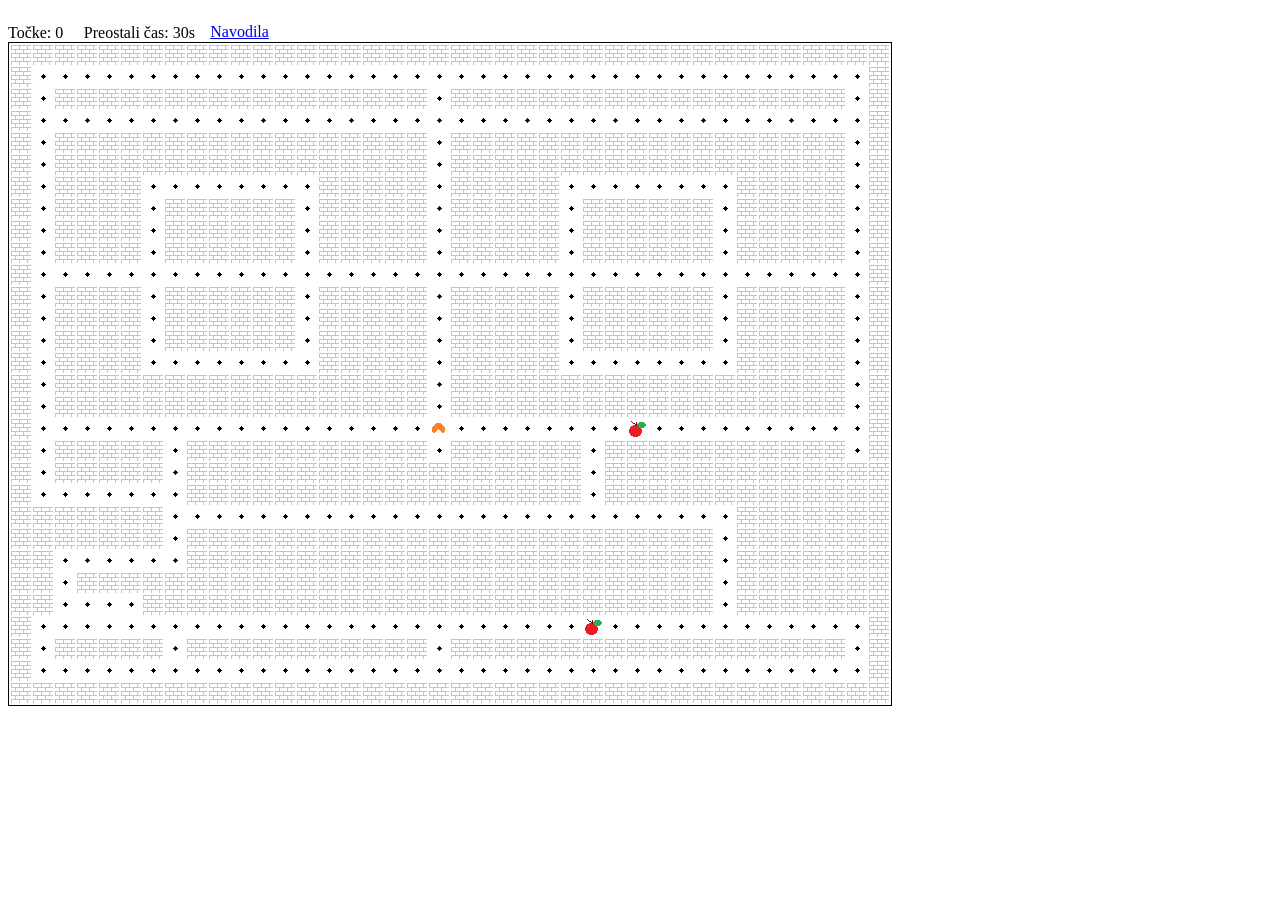
<file: Index.html>
<!DOCTYPE html>
<html lang="en" dir="ltr">
  <head>
    <meta charset="utf-8">
    <title>Pac-Man</title>
    <link rel="stylesheet" type="text/css" href="style.css">
    <script src = "stopnje.js"></script>
    <script src = "script.js"></script>
  </head>
  <body>
    <p id = "Tockovnik">Točke: 0</p>
    <p id="Casovnik">Preostali čas: 30s</p>
    <a href="navodila.html">Navodila</a>
    <table id = "Mapa"></table>
  </body>
</html>
</file>
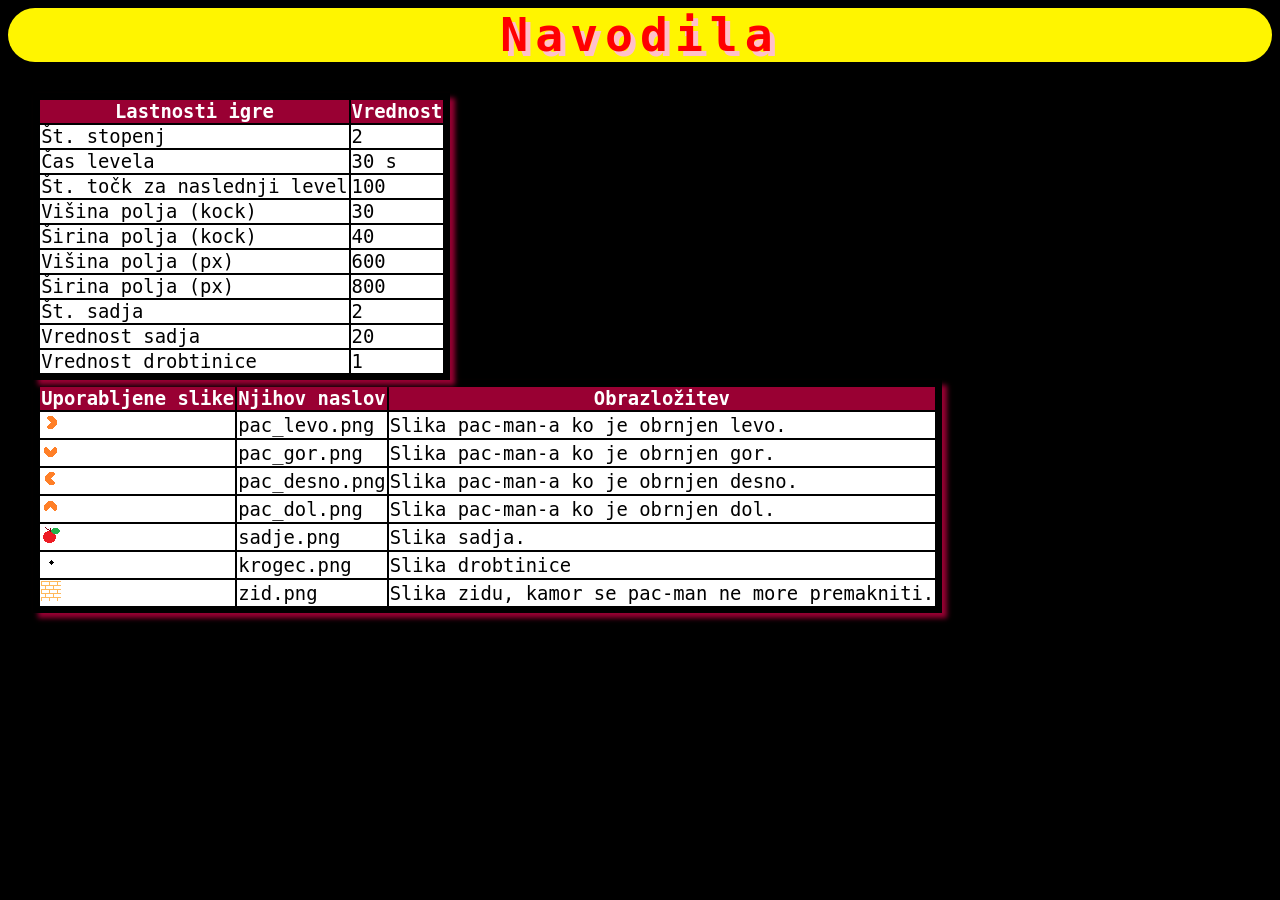
<file: navodila.html>
<!DOCTYPE HTML>
<html>
<head>
  <link rel="stylesheet" type="text/css" href="style2.css">
</head>

<body>

<h1>Navodila</h1>
<table>
  <thead>    <th>Lastnosti igre</th><th>Vrednost</th>  </thead>
  <tr>    <td>Št. stopenj</td><td>2</td>  </tr>
  <tr>    <td>Čas levela</td>   <td>30 s</td>  </tr>
  <tr>    <td>Št. točk za naslednji level</td>    <td>100</td>  </tr>
  <tr>    <td>Višina polja (kock)</td>    <td>30</td>  </tr>
  <tr>    <td>Širina polja (kock)</td>    <td>40</td>  </tr>
  <tr>    <td>Višina polja (px)</td>    <td>600</td>  </tr>
  <tr>    <td>Širina polja (px)</td>    <td>800</td>  </tr>
  <tr>    <td>Št. sadja</td>    <td>2</td>  </tr>
  <tr>    <td>Vrednost sadja</td>    <td>20</td>  </tr>
  <tr>    <td>Vrednost drobtinice</td>    <td>1</td>  </tr>
</table>



<table class="Slike">
  <thead>  <th>Uporabljene slike</th><th>Njihov naslov</th><th>Obrazložitev</th>  </thead>
  <tr>    <td><img src="images/pac_levo.png" /></td><td>pac_levo.png</td><td>Slika pac-man-a ko je obrnjen levo.</td>  </tr>
  <tr>    <td><img src="images/pac_gor.png" /></td><td>pac_gor.png</td><td>Slika pac-man-a ko je obrnjen gor.</td>  </tr>
  <tr>    <td><img src="images/pac_desno.png" /></td><td>pac_desno.png</td><td>Slika pac-man-a ko je obrnjen desno.</td>  </tr>
  <tr>      <td><img src="images/pac_dol.png" /></td><td>pac_dol.png</td><td>Slika pac-man-a ko je obrnjen dol.</td>  </tr>
  <tr>    <td><img src="images/sadje.png" /></td><td>sadje.png</td><td>Slika sadja.</td>  </tr>
  <tr>    <td><img src="images/krogec.png" /></td><td>krogec.png</td><td>Slika drobtinice</td>  </tr>
  <tr>      <td><img src="images/zid.png" /></td><td>zid.png</td><td>Slika zidu, kamor se pac-man ne more premakniti.</td>  </tr>
</table>



</body>
</html>
</file>
<file: style.css>
#Tockovnik{
  width: 6%;
  float:left;
  margin-bottom: 0;
}
#Casovnik{
  width: 10%;
  float:left;
  margin-bottom: 0;
}
a{
  margin-top: 15px;
  width: 13%;
  float:left;
  margin-bottom: 0;

}
td{
  width: 20px;
  height: 20px;
  margin: 0px;
  padding: 0px;
  border-collapse: collapse;
}
table{
  clear:both;
  border: 1px solid black;
  margin: 0px;
  padding: 0px;
}


td.zid {

  background-image: url("images/zid.png")

}
td.sadje {

  background-image: url("images/sadje.png")

}

td.krogec {

  background-image: url("images/krogec.png")

}
td.gor {

  background-image: url("images/pac_gor.png")

}
td.dol {

  background-image: url("images/pac_dol.png")

}
td.levo {

  background-image: url("images/pac_levo.png")

}
td.desno {

  background-image: url("images/pac_desno.png")

}
td.pojeden{
  background-image: none;
}
</file>
<file: style2.css>
body{
  background-color: black;
  font-family: monospace;
  font-size: 145%;
}


table{
  margin-left:2%;
  padding: 5px;
  float: left;
  box-shadow: 5px 5px 5px #990033;
}

thead {
  color: white;
  background-color: #990033;
}
table td{
  text-shadow: 2px 2px, #FF99FF;
  background-color: white;
}
h1{
  letter-spacing: 7px;
  margin-top: 0;
  background-color: #FFF500;
  border-radius: 50px;
  text-align: center;
  text-shadow: 5px 5px pink;
  color: red;
  font-family: "monospace",monospace;
}
</file>
